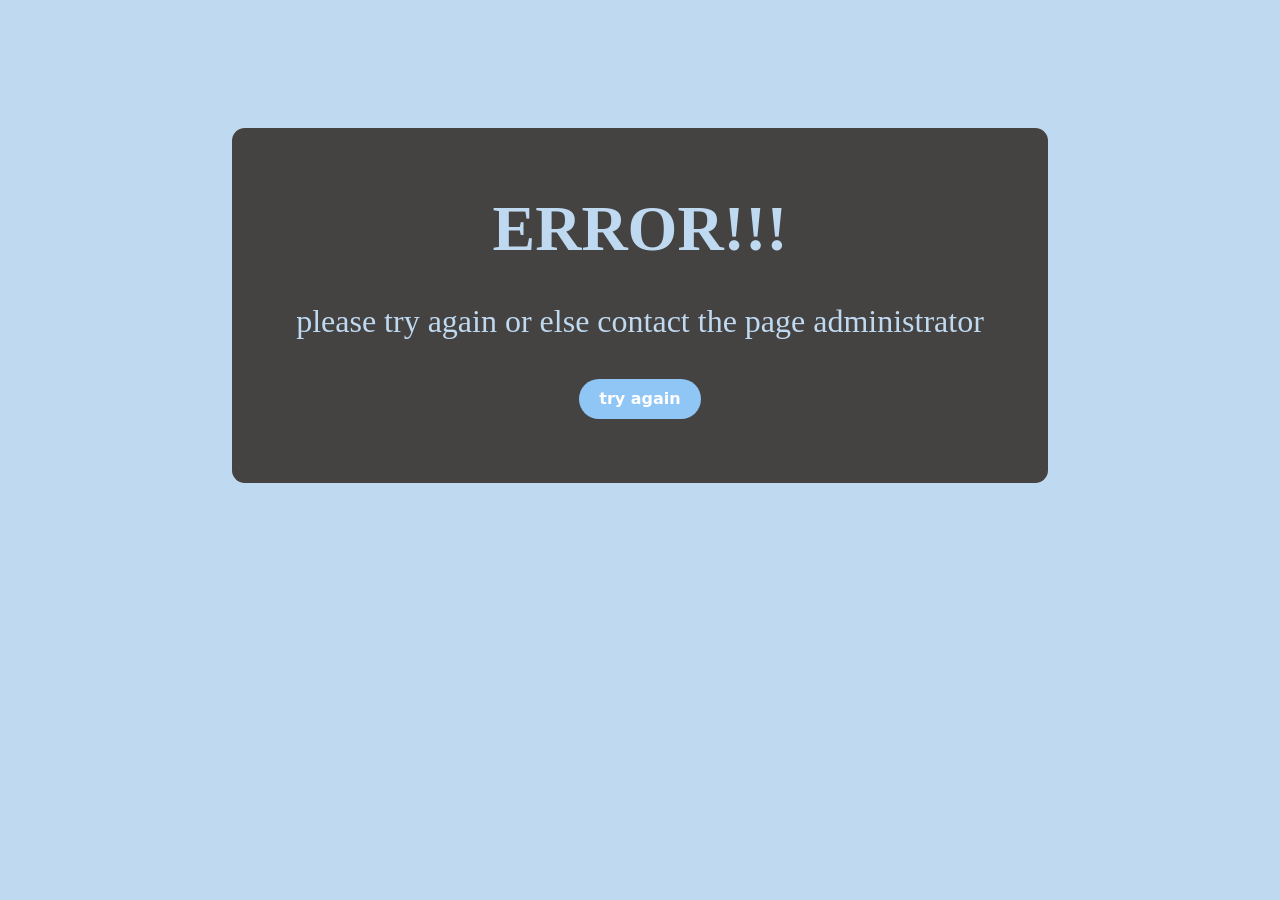
<file: failure.html>
<!DOCTYPE html>
<html lang="en">
<head>
    <meta charset="UTF-8">
    <meta http-equiv="X-UA-Compatible" content="IE=edge">
    <meta name="viewport" content="width=device-width, initial-scale=1.0">
    <title>error</title>
    <style>
        *{
            margin: 0;padding: 0;
        }
        body{
            background-color: rgb(191, 217, 240);
        }
        .box{
            background-color: rgb(69, 66, 66);
            color: rgb(191, 217, 240);
            font-family: 'Times New Roman', Times, serif;
            font-size: xx-large;
            text-align: center;
            padding : 5vw;
            border: 0.1vw;
            border-radius: 1vw;

        }
        .p{
        display: flex;
        justify-content: center;
        margin-top: 10%;

        }

/* CSS */
.button-18 {
  align-items: center;
  background-color: rgb(144, 198, 245);
  border: 0;
  border-radius: 100px;
  box-sizing: border-box;
  color: #ffffff;
  cursor: pointer;
  display: inline-flex;
  font-family: -apple-system, system-ui, system-ui, "Segoe UI", Roboto, "Helvetica Neue", "Fira Sans", Ubuntu, Oxygen, "Oxygen Sans", Cantarell, "Droid Sans", "Apple Color Emoji", "Segoe UI Emoji", "Segoe UI Symbol", "Lucida Grande", Helvetica, Arial, sans-serif;
  font-size: 16px;
  font-weight: 600;
  justify-content: center;
  line-height: 20px;
  max-width: 480px;
  min-height: 40px;
  min-width: 0px;
  overflow: hidden;
  padding: 0px;
  padding-left: 20px;
  padding-right: 20px;
  text-align: center;
  touch-action: manipulation;
  transition: background-color 0.167s cubic-bezier(0.4, 0, 0.2, 1) 0s, box-shadow 0.167s cubic-bezier(0.4, 0, 0.2, 1) 0s, color 0.167s cubic-bezier(0.4, 0, 0.2, 1) 0s;
  user-select: none;
  -webkit-user-select: none;
  vertical-align: middle;
}

.button-18:hover,
.button-18:focus { 
  background-color: #16437E;
  color: #ffffff;
}

.button-18:active {
  background: #09223b;
  color: rgb(255, 255, 255, .7);
}

.button-18:disabled { 
  cursor: not-allowed;
  background: rgba(0, 0, 0, .08);
  color: rgba(0, 0, 0, .3);
}
    </style>
</head>
<body>
    <div class="p">
    <div class="box">
    <h1>ERROR!!!</h1>
    <br>
    <p>please try again or else contact the page administrator</p><br>
    <form action="/failure" method="post">
    <button type="submit" class ="button-18">try again</button>
</form>
</div>
</div>
</body>
</html>
</file>
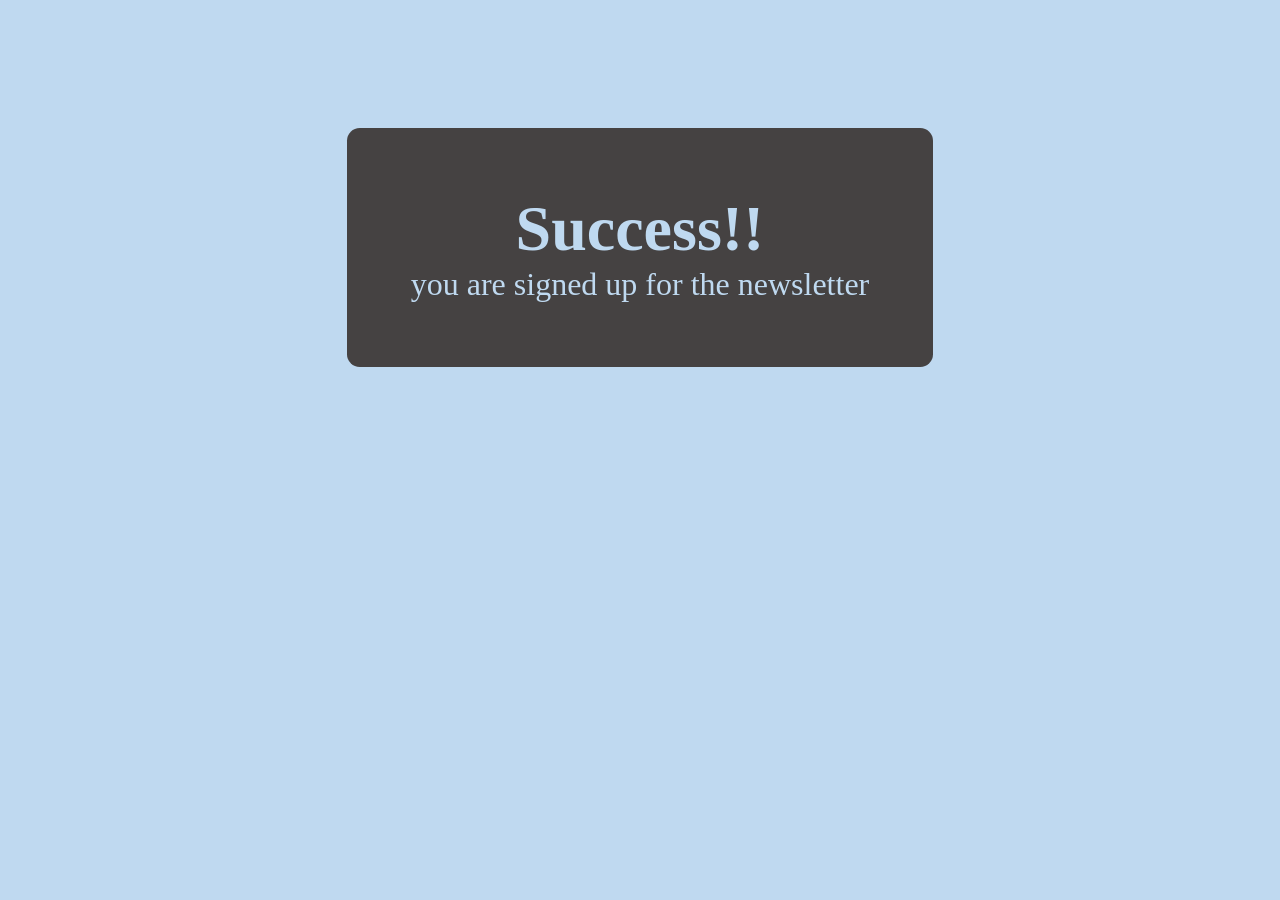
<file: sucess.html>
<!DOCTYPE html>
<html lang="en">
<head>
    <meta charset="UTF-8">
    <meta http-equiv="X-UA-Compatible" content="IE=edge">
    <meta name="viewport" content="width=device-width, initial-scale=1.0">
    <title>Success</title>
    <style>
        *{
            margin: 0;padding: 0;
        }
        body{
            background-color: rgb(191, 217, 240);
        }
        .box{
            background-color: rgb(69, 66, 66);
            color: rgb(191, 217, 240);
            font-family: 'Times New Roman', Times, serif;
            font-size: xx-large;
            text-align: center;
            padding : 5vw;
            border: 0.1vw;
            border-radius: 1vw;

        }
        .p{
        display: flex;
        justify-content: center;
        margin-top: 10%;

        }
    </style>
</head>
<body>
    <div class="p">
    <div class="box">
    <h1>Success!!</h1>
    <p>you are signed up for the newsletter</p>
</div>
</div>
</body>
</html>
</file>
